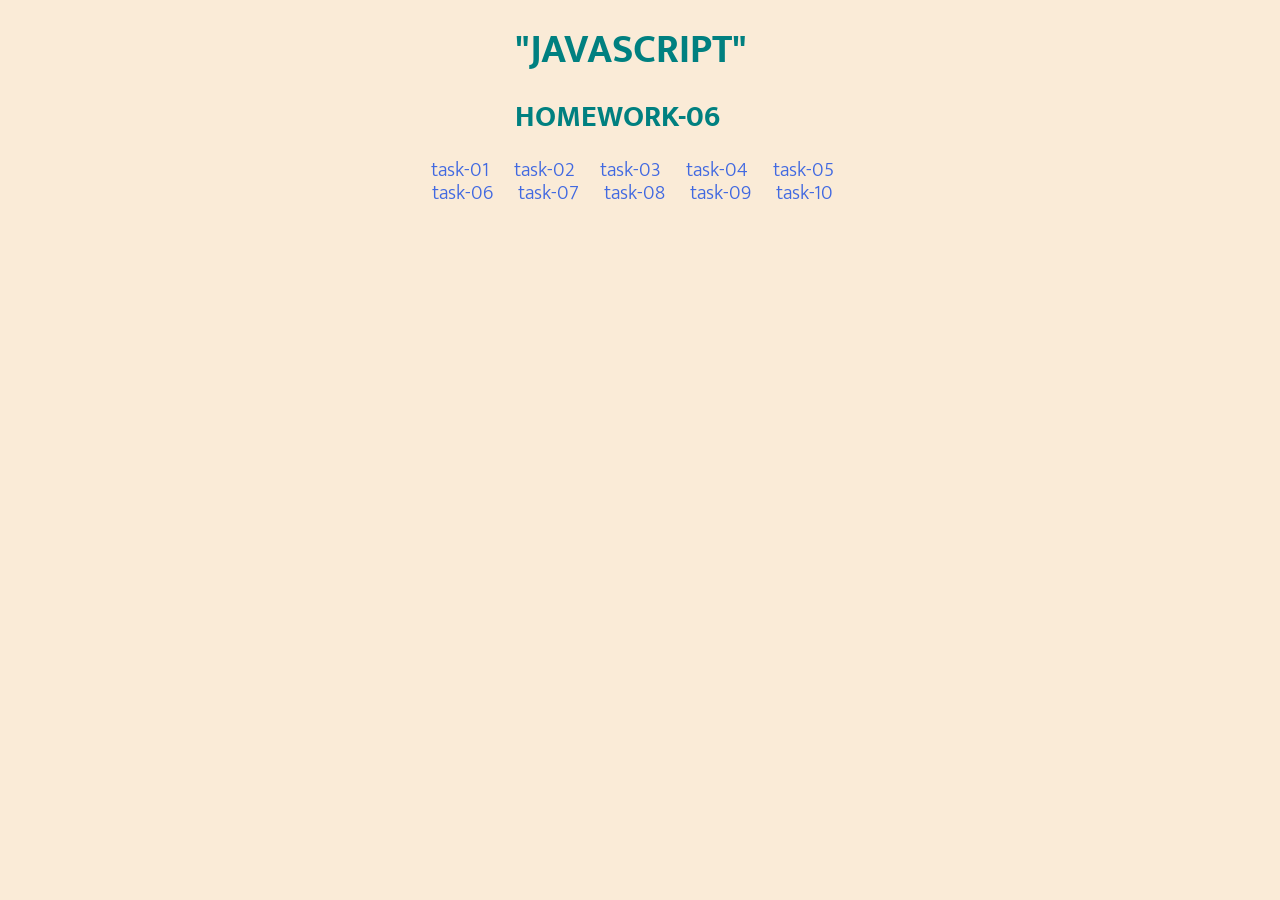
<file: index.html>
<!DOCTYPE html>
<html lang="en">
    <head>
        <meta charset="UTF-8" />
        <meta name="viewport" content="width=device-width, initial-scale=1.0" />
        <link
            href="https://fonts.googleapis.com/css?family=Mukta:300,400&display=swap"
            rel="stylesheet"
        />
        <link rel="stylesheet" href="./css/normalize.css" />
        <link rel="stylesheet" href="./css/style.css" />
        <title>goit-js-hw-06</title>
    </head>
    <body>
        <h1>"JAVASCRIPT"</h1>
        <h2>HOMEWORK-06</h2>
        <ul class="homework-list">
            <li class="homework-item">
                <a href="./html/task-01.html" class="homework-link">task-01</a>
            </li>
            <li class="homework-item">
                <a href="./html/task-02.html" class="homework-link">task-02</a>
            </li>
            <li class="homework-item">
                <a href="./html/task-03.html" class="homework-link">task-03</a>
            </li>
            <li class="homework-item">
                <a href="./html/task-04.html" class="homework-link">task-04</a>
            </li>
            <li class="homework-item">
                <a href="./html/task-05.html" class="homework-link">task-05</a>
            </li>
            <li class="homework-item">
                <a href="./html/task-06.html" class="homework-link">task-06</a>
            </li>
            <li class="homework-item">
                <a href="./html/task-07.html" class="homework-link">task-07</a>
            </li>
            <li class="homework-item">
                <a href="./html/task-08.html" class="homework-link">task-08</a>
            </li>
            <li class="homework-item">
                <a href="./html/task-09.html" class="homework-link">task-09</a>
            </li>
            <li class="homework-item">
                <a href="./html/task-10.html" class="homework-link">task-10</a>
            </li>
        </ul>
    </body>
</html>
</file>
<file: css/style.css>
body {
    font-family: 'Mukta', sans-serif;
    font-weight: 300;
    font-size: 20px;
    background-color: antiquewhite;
    color: teal;
}

h1 {
    width: 250px;
    margin-left: auto;
    margin-right: auto;
}

h2 {
    width: 250px;
    margin-left: auto;
    margin-right: auto;
}

.homework-list {
    list-style: none;
    display: flex;
    flex-wrap: wrap;
    width: 500px;
    margin-left: auto;
    margin-right: auto;
    justify-content: center;
    padding: 0px;
}
.homework-link {
    text-decoration: none;
    padding-left: 20px;
    padding-right: 20px;
    color: royalblue;
    padding-left: 5px;
}
.homework-link:hover,
.homework-link:focus {
    color: orangered;
}
</file>
